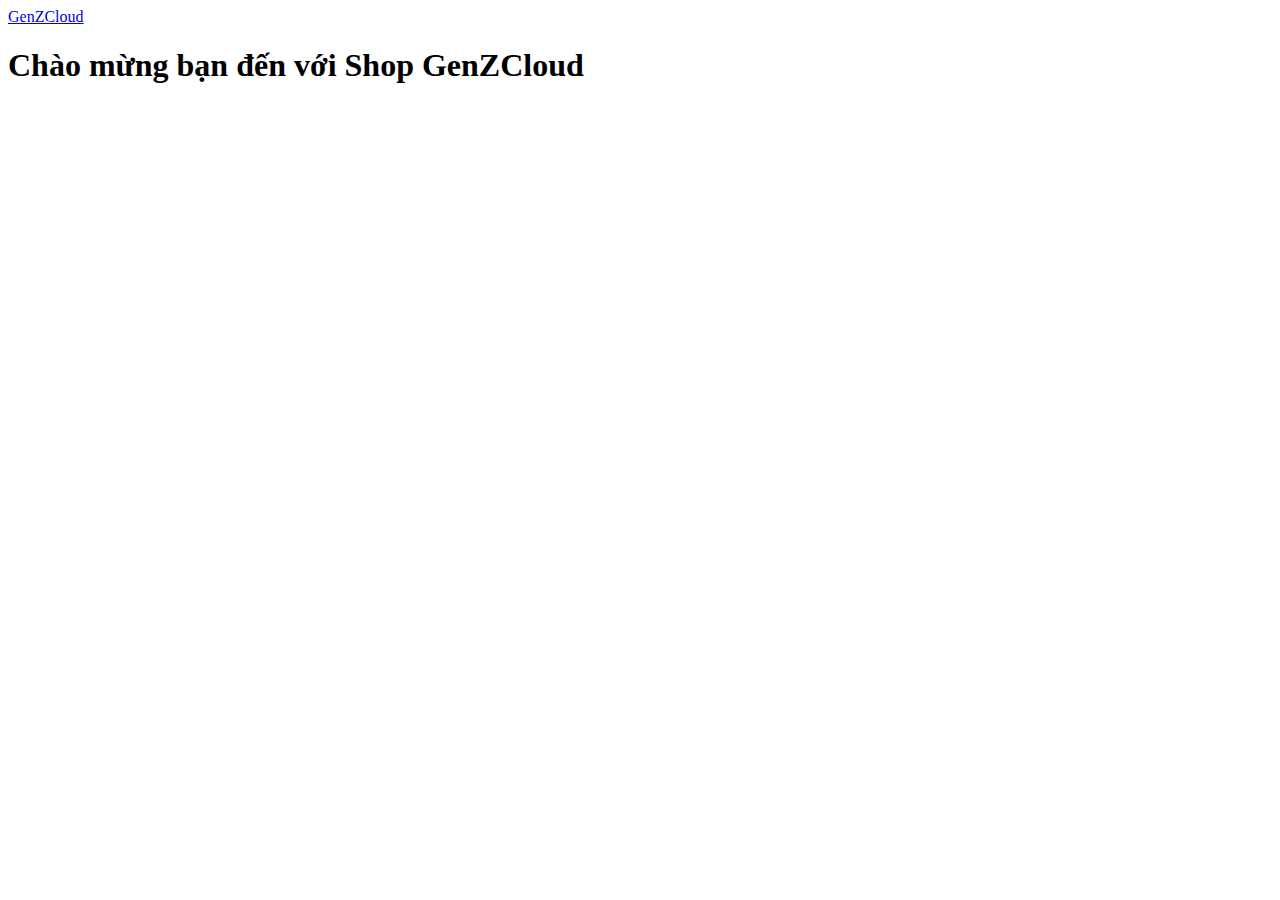
<file: home.html>
<!DOCTYPE html>
<html lang="en">
<head>
    <meta charset="UTF-8">
    <base href="http://127.0.0.1:5500/">
    <meta name="viewport" content="width=device-width, initial-scale=1.0">
    <title>Home</title>
</head>
<body>
    <a href="index.html">GenZCloud</a>
    <h1>Chào mừng bạn đến với Shop GenZCloud</h1>
   
</body>
</html>
</file>
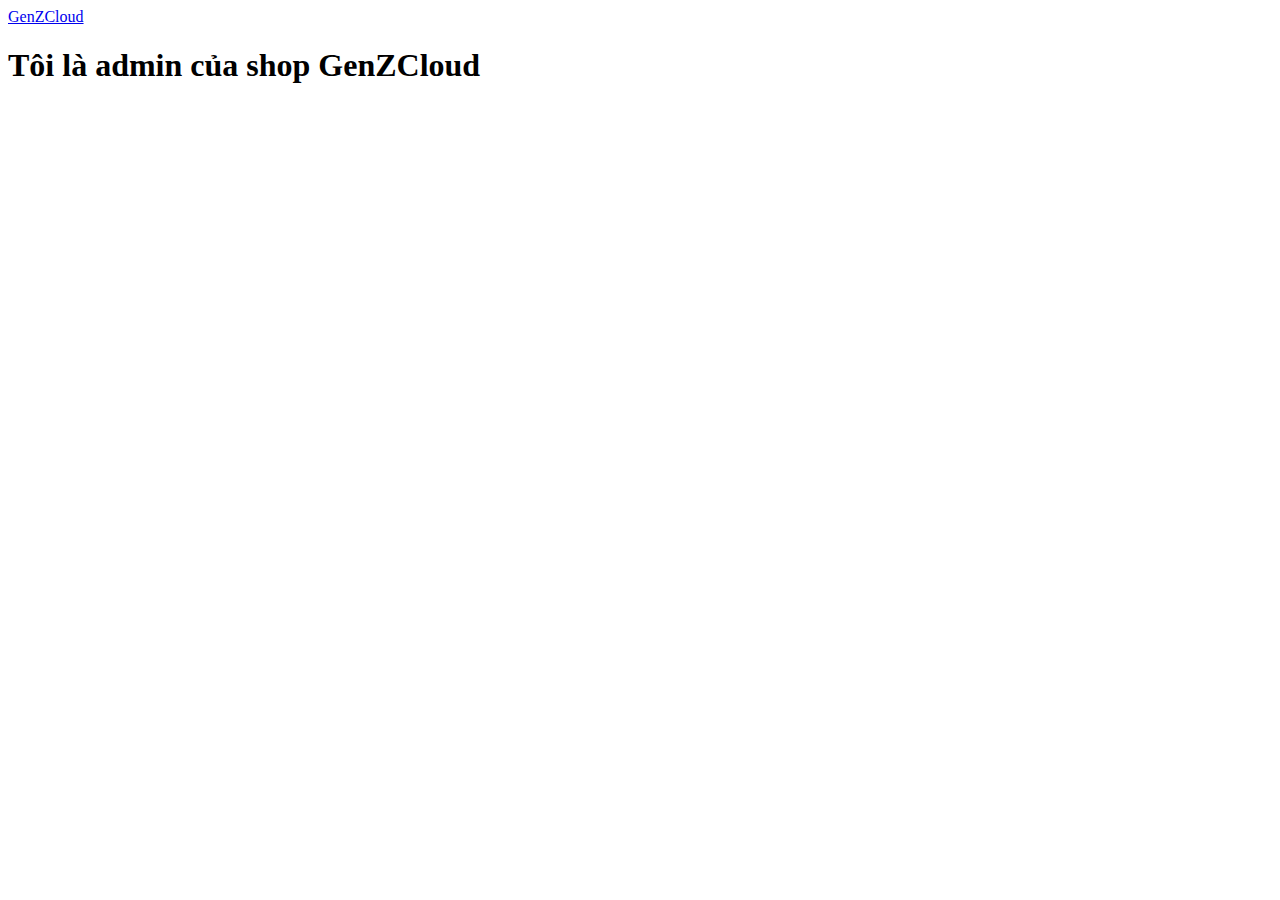
<file: message.html>
<!DOCTYPE html>
<html lang="en">
<head>
    <meta charset="UTF-8">
    <base href="http://127.0.0.1:5500/">
    <meta name="viewport" content="width=device-width, initial-scale=1.0">
    <title>Home</title>
</head>
<body>
    <a href="index.html">GenZCloud</a>
    <h1>Tôi là admin của shop GenZCloud</h1>
</body>
</html>
</file>
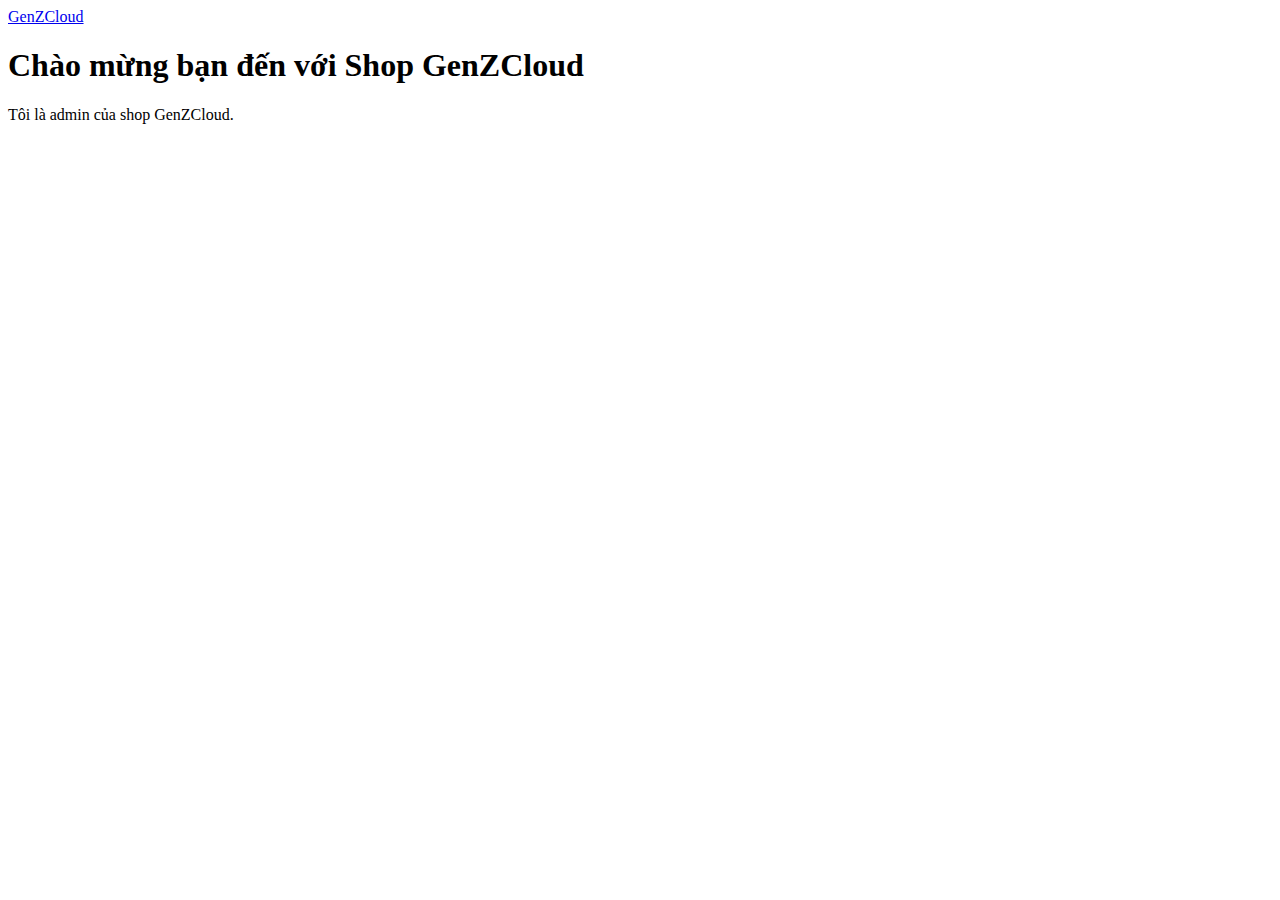
<file: profile.html>
<!DOCTYPE html>
<html lang="en">
<head>
    <meta charset="UTF-8">
    <base href="http://127.0.0.1:5500/">
    <meta name="viewport" content="width=device-width, initial-scale=1.0">
    <title>Home</title>
</head>
<body>
    <a href="index.html">GenZCloud</a>
    <h1>Chào mừng bạn đến với Shop GenZCloud</h1>
    <p>Tôi là admin của shop GenZCloud.</p>
</body>
</html>
</file>
